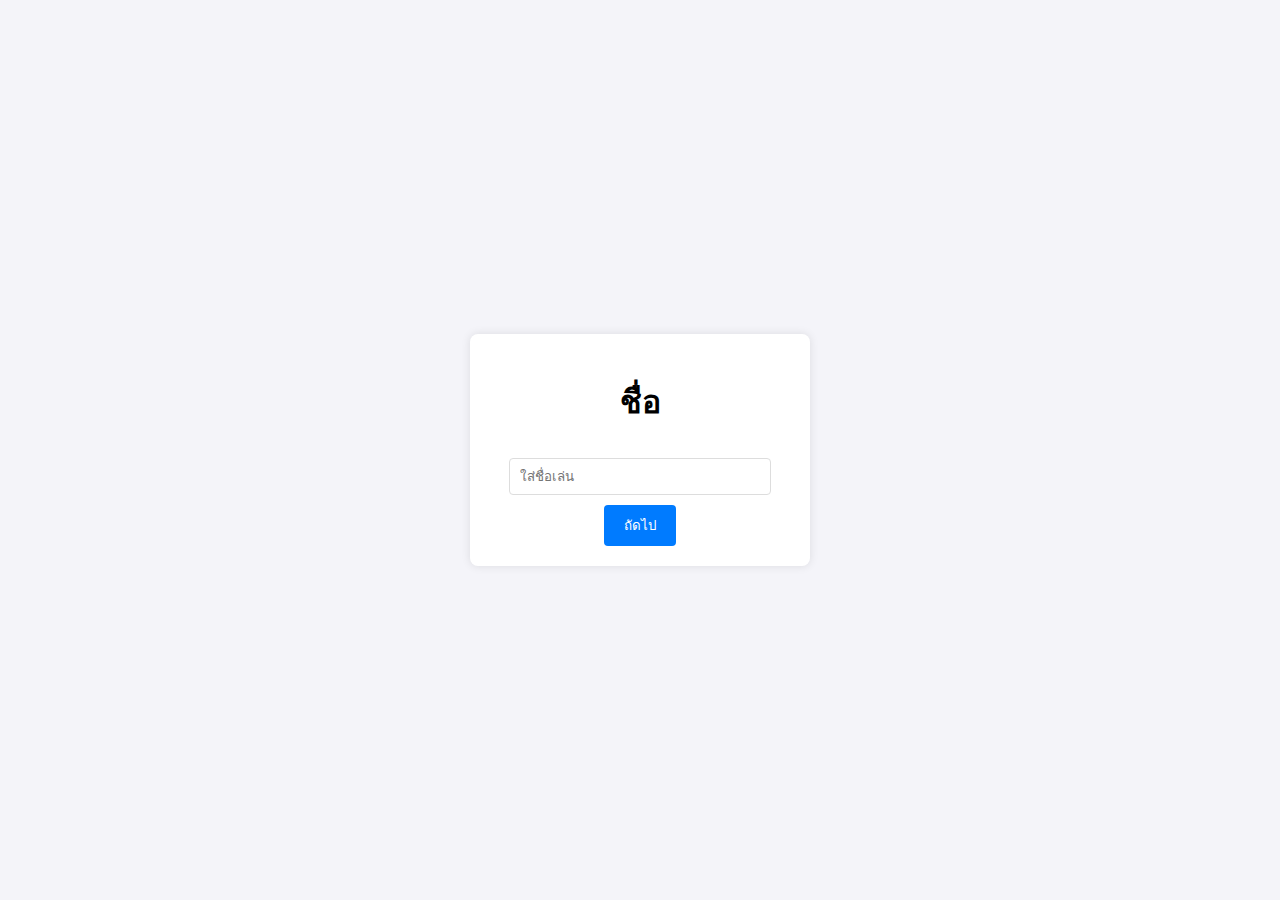
<file: index.html>
<!DOCTYPE html>
<html lang="th">
<head>
    <meta charset="UTF-8">
    <meta name="viewport" content="width=device-width, initial-scale=1.0">
    <title>หน้าแรก</title>
    <link rel="stylesheet" href="styles.css">
</head>
<body>
    <div class="login-container">
        <h1>ชื่อ</h1>
        <form id="login-form">
            <input type="text" id="name" placeholder="ใส่ชื่อเล่น" required>
            <button type="submit">ถัดไป</button>
        </form>
    </div>
    <script src="login.js"></script>
</body>
</html>
</file>
<file: styles.css>
body {
    font-family: Arial, sans-serif;
    background: #f4f4f9;
    display: flex;
    justify-content: center;
    align-items: center;
    height: 100vh;
    margin: 0;
}

.login-container {
    background: #ffffff;
    border-radius: 8px;
    box-shadow: 0 0 10px rgba(0, 0, 0, 0.1);
    padding: 20px;
    text-align: center;
    width: 300px;
}

input {
    width: 80%;
    padding: 10px;
    margin: 10px 0;
    border: 1px solid #ddd;
    border-radius: 4px;
}

button {
    padding: 10px 20px;
    border: none;
    border-radius: 4px;
    background: #007bff;
    color: #fff;
    cursor: pointer;
}

button:hover {
    background: #0056b3;
}
</file>
